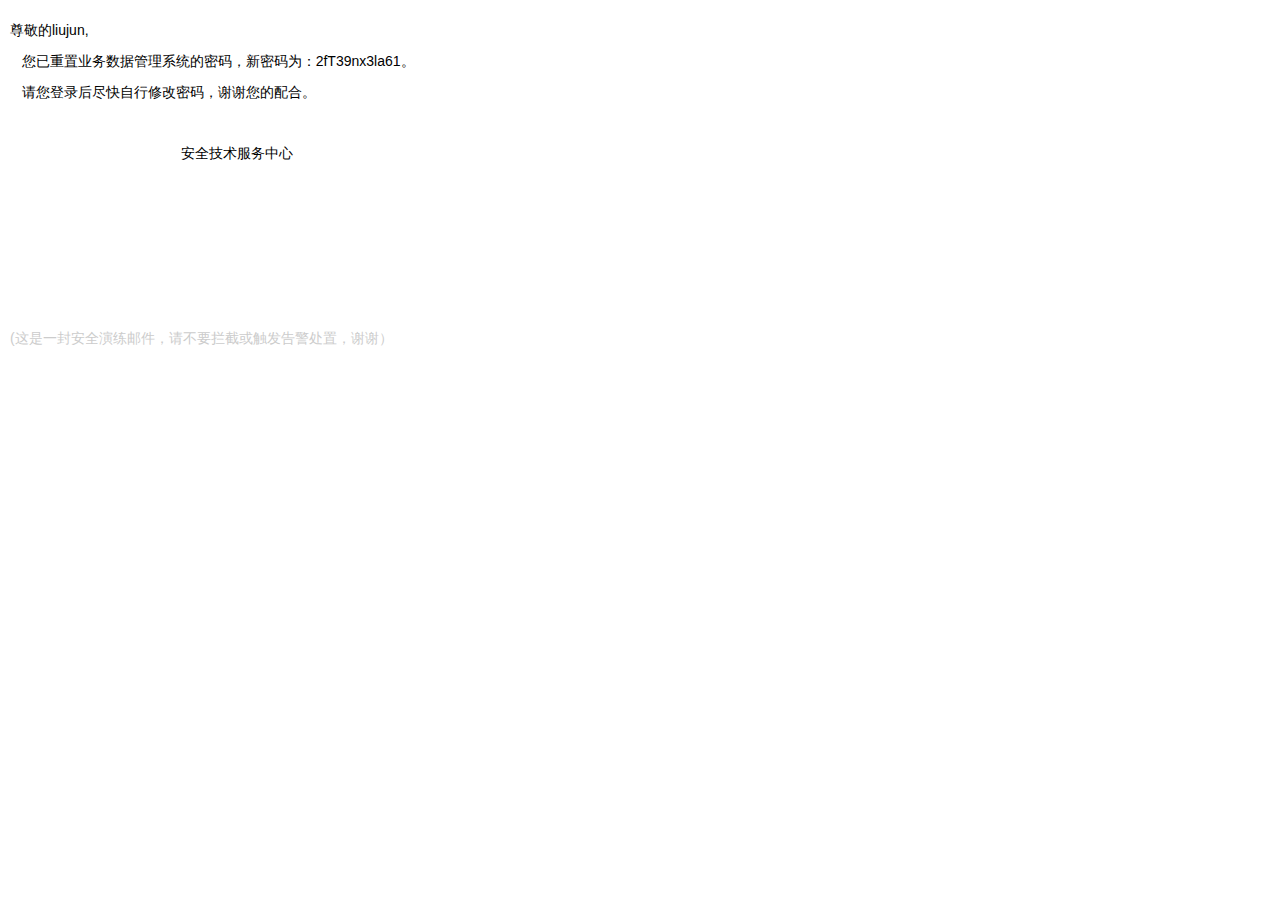
<file: resources/viewMailHTML(1).html>
<!DOCTYPE html>
<!-- saved from url=(0065)https://mail.tj.gov.cn/coremail/XT5/jsp/viewMailHTML.jsp?CSP=true -->
<html><head><meta http-equiv="Content-Type" content="text/html; charset=UTF-8">
        <meta http-equiv="X-UA-Compatible" content="IE=edge">
        <link href="./readmail.css" rel="stylesheet" type="text/css">
    </head>
    <body><p>
	<span style="font-size:14px;"></span>尊敬的liujun,
</p>
<p>
	&nbsp; &nbsp;您已重置业务数据管理系统的密码，新密码为：2fT39nx3la61。
</p>
<p>
	&nbsp; &nbsp;请您登录后尽快自行修改密码，谢谢您的配合。
</p>
<p>
	<br>
</p>
<p>
	&nbsp; &nbsp; &nbsp; &nbsp; &nbsp; &nbsp; &nbsp; &nbsp; &nbsp; &nbsp; &nbsp; &nbsp; &nbsp; &nbsp; &nbsp; &nbsp; &nbsp; &nbsp; &nbsp; &nbsp; &nbsp; &nbsp; 安全技术服务中心
</p>
<p>
	<br>
</p>
<p>
	<br>
</p>
<p>
	<br>
</p>
<p>
	<br>
</p>
<p>
	<br>
</p>
<p>
	<span class="ke-content-forecolor" style="color:#CCCCCC;">(这是一封安全演练邮件，请不要拦截或触发告警处置，谢谢）</span> 
</p></body></html>
</file>
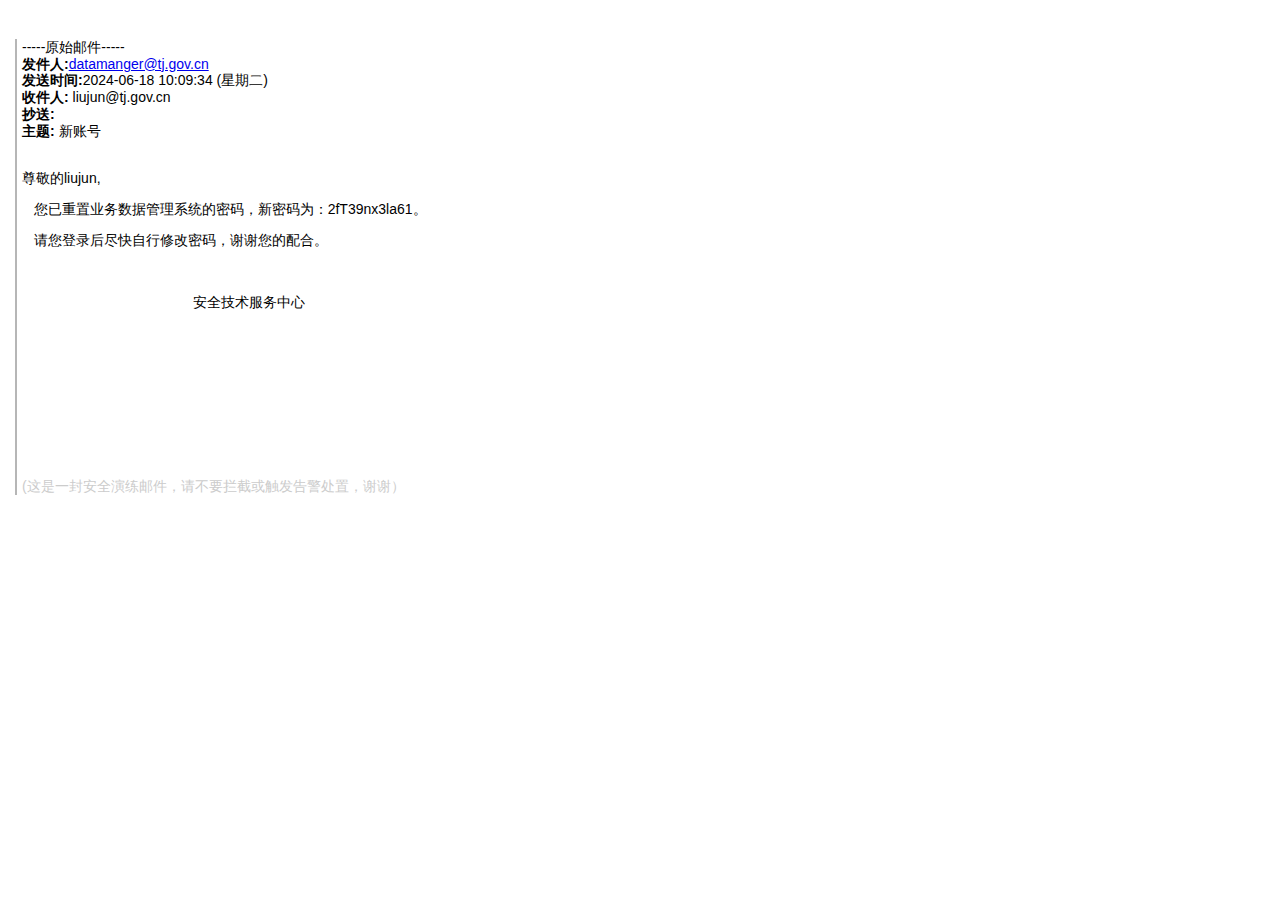
<file: resources/viewMailHTML.html>
<!DOCTYPE html>
<!-- saved from url=(0065)https://mail.tj.gov.cn/coremail/XT5/jsp/viewMailHTML.jsp?CSP=true -->
<html><head><meta http-equiv="Content-Type" content="text/html; charset=UTF-8">
        <meta http-equiv="X-UA-Compatible" content="IE=edge">
        <link href="./readmail.css" rel="stylesheet" type="text/css">
    </head>
<body><span style="font-size:14px;"></span><br>
<blockquote class="ReferenceQuote" style="padding-left:5px;margin-left:5px;border-left:#b6b6b6 2px solid;margin-right:0;">
	-----原始邮件-----<br>
<b>发件人:</b><span id="rc_from"><a data-auto-link="1" href="mailto:datamanger@tj.gov.cn">datamanger@tj.gov.cn</a></span><br>
<b>发送时间:</b><span id="rc_senttime">2024-06-18 10:09:34 (星期二)</span><br>
<b>收件人:</b> <span style="text-wrap:wrap;">liujun</span><span style="text-wrap:wrap;">@tj.gov.cn</span><br>
<b>抄送:</b> <br>
<b>主题:</b> 新账号<br>
<br>
	<p>
		<span style="font-size:14px;"></span>尊敬的liujun,
	</p>
	<p>
		&nbsp; &nbsp;您已重置业务数据管理系统的密码，新密码为：2fT39nx3la61。
	</p>
	<p>
		&nbsp; &nbsp;请您登录后尽快自行修改密码，谢谢您的配合。
	</p>
	<p>
		<br>
	</p>
	<p>
		&nbsp; &nbsp; &nbsp; &nbsp; &nbsp; &nbsp; &nbsp; &nbsp; &nbsp; &nbsp; &nbsp; &nbsp; &nbsp; &nbsp; &nbsp; &nbsp; &nbsp; &nbsp; &nbsp; &nbsp; &nbsp; &nbsp; 安全技术服务中心
	</p>
	<p>
		<br>
	</p>
	<p>
		<br>
	</p>
	<p>
		<br>
	</p>
	<p>
		<br>
	</p>
	<p>
		<br>
	</p>
	<p>
		<span style="color:#CCCCCC;text-wrap:wrap;">(这是一封安全演练邮件，请不要拦截或触发告警处置，谢谢）</span>
	</p>
</blockquote></body>    
</html>
</file>
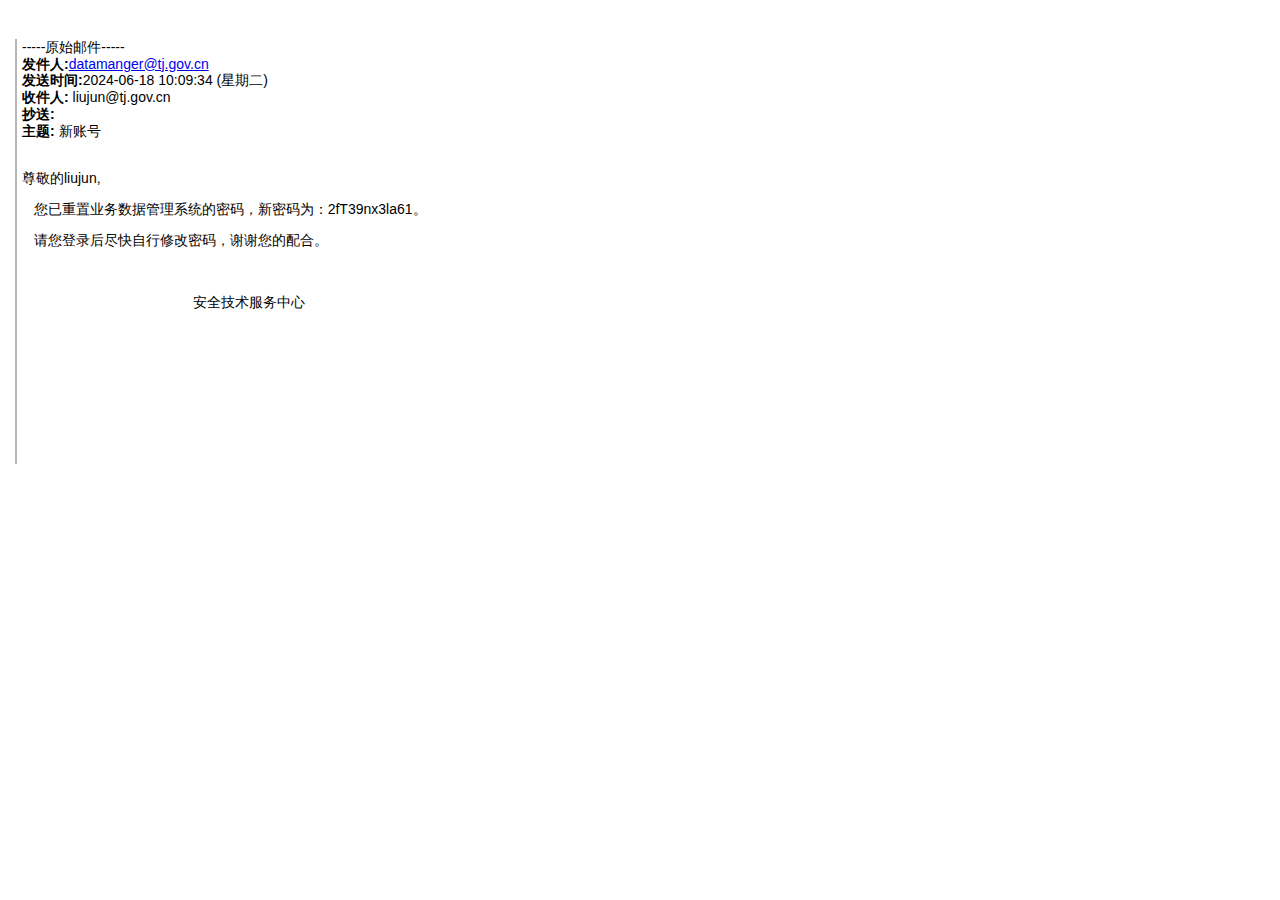
<file: resources/viewMailHTML2.html>
<!DOCTYPE html>
<!-- saved from url=(0065)https://mail.tj.gov.cn/coremail/XT5/jsp/viewMailHTML.jsp?CSP=true -->
<html><head><meta http-equiv="Content-Type" content="text/html; charset=UTF-8">
        <meta http-equiv="X-UA-Compatible" content="IE=edge">
        <link href="./readmail.css" rel="stylesheet" type="text/css">
    </head>
    <body><span style="font-size:14px;"></span><br>
<blockquote class="ReferenceQuote" style="padding-left:5px;margin-left:5px;border-left:#b6b6b6 2px solid;margin-right:0;">
	-----原始邮件-----<br>
<b>发件人:</b><span id="rc_from"><a data-auto-link="1" href="mailto:datamanger@tj.gov.cn">datamanger@tj.gov.cn</a></span><br>
<b>发送时间:</b><span id="rc_senttime">2024-06-18 10:09:34 (星期二)</span><br>
<b>收件人:</b> <span style="text-wrap:wrap;">liujun</span><span style="text-wrap:wrap;">@tj.gov.cn</span><br>
<b>抄送:</b> <br>
<b>主题:</b> 新账号<br>
<br>
	<p>
		<span style="font-size:14px;"></span>尊敬的liujun,
	</p>
	<p>
		&nbsp; &nbsp;您已重置业务数据管理系统的密码，新密码为：2fT39nx3la61。
	</p>
	<p>
		&nbsp; &nbsp;请您登录后尽快自行修改密码，谢谢您的配合。
	</p>
	<p>
		<br>
	</p>
	<p>
		&nbsp; &nbsp; &nbsp; &nbsp; &nbsp; &nbsp; &nbsp; &nbsp; &nbsp; &nbsp; &nbsp; &nbsp; &nbsp; &nbsp; &nbsp; &nbsp; &nbsp; &nbsp; &nbsp; &nbsp; &nbsp; &nbsp; 安全技术服务中心
	</p>
	<p>
		<br>
	</p>
	<p>
		<br>
	</p>
	<p>
		<br>
	</p>
	<p>
		<br>
	</p>
	<p>
		<br>
	</p>
	<p>
		<span style="color:#CCCCCC;text-wrap:wrap;"></span>
	</p>
</blockquote></body></html>
</file>
<file: resources/readmail.css>
html {
height: 100%;
margin: 0;
padding: 0;
overflow: hidden;
overflow-x: auto;
}
body {
box-sizing: border-box;
margin: 0 !important;
padding:8px 10px;
width: 100%;
height: auto;
word-wrap: break-word;
-webkit-nbsp-mode: space;
-webkit-line-break: after-white-space;
overflow: auto;
}
body,input,select,table{
font-size:14px;
font-family:"\5b8b\4f53",arial,Verdana,sans-serif;
line-height:1.2;
}
img {
cursor: pointer;
}
*::-webkit-scrollbar {
width: 6px;
height: 6px;
}
*::-webkit-scrollbar-thumb {
background-color: #ccc;
border-radius: 10px;
}
*::-webkit-scrollbar-thumb:hover {
background-color: #ccc;
border-radius: 10px;
}
*::-webkit-scrollbar-track {
border-radius: 10px;
box-shadow: inset 0 0 6px rgba(0, 0, 0, 0);
}
body.translate-wrapper::selection,
body.translate-wrapper *::selection{
background: #faf6d5;
}
body.translate-wrapper::-moz-selection,
body.translate-wrapper *::-moz-selection{
background: #faf6d5;
}
.notification_mail {
width: 1029px;
margin-left: 10px;
}
.notification_mail,.notification_mail div, .notification_mail span {
font-size: 12px;
line-height: 26px;
color: #333333;
}
.line_title, .line_title .single_title, .line_title .line_left, .line_title .line_right {
font-weight: bold;
}
.table_div {
width: 98%;
margin:0;
border: 1px solid #bcbcbc;
}
.table_line, .table_mult_line{
width: 100%;
margin: 0;
padding:0;
border-bottom: 1px solid #bcbcbc;
}
.table_line,.table_mult_line {
min-height: 28px; 
}
.table_line.odd_line, .table_mult_line.odd_line {
background-color: #fff;
}
.table_line.even_line, .table_mult_line.even_line {
background-color: #f6f6f6;
}
.table_line.line_title, .line_left.line_title, .line_right.line_title {
background-color: #d9d9d9;
}
.line_title .align_center {
text-align: center;
}
.table_line .line_left, .table_mult_line .line_left{
width: 28%;
padding-left: 0.5%;
display: inline-block;
*display: inline;
zoom:1;
vertical-align: middle;
min-height: 28px;
}
.line_title .single_title {
padding-left: 0.5%;
*padding-left: 2px;
width: 98%;
}
.table_line .line_right, .table_mult_line .line_right {
width: 69%;
display: inline-block;
*display: inline;
zoom:1;
border-left: 1px solid #bcbcbc;
vertical-align: middle;
min-height: 28px;
}
.line_right .content_line {
min-height: 25px;
width: 97%;
padding: 0;
margin-left:2%;
}
.content_line .content_line_left, .content_line .content_line_right {
min-height: 25px;
display: inline-block;
*display: inline;
zoom:1;
}
.line_right .line {
border-top:1px solid #bcbcbc;
padding: 0;
margin-left: 2%;
width: 98%;
}
.line_right .line2 {
border-top:1px solid #bcbcbc;
padding: 0;
margin: 0;
width: 100%;
}
.content_line .log_info, .content_line {
white-space:normal;
word-break: break-all;
}
.content_line .content_line_left {
width: 25%;
}
.content_line .content_line_right {
width: 72%;
}
.line_right .line_exception,.line_right .pwd_tips{
color: #990000;
}
.line_right .line_fold {
color:#0000FF;
}
.line_fold.show_log, .line_fold.hide_log {
cursor: pointer;
}
.content_line a {
color: #333333;
}
</file>
